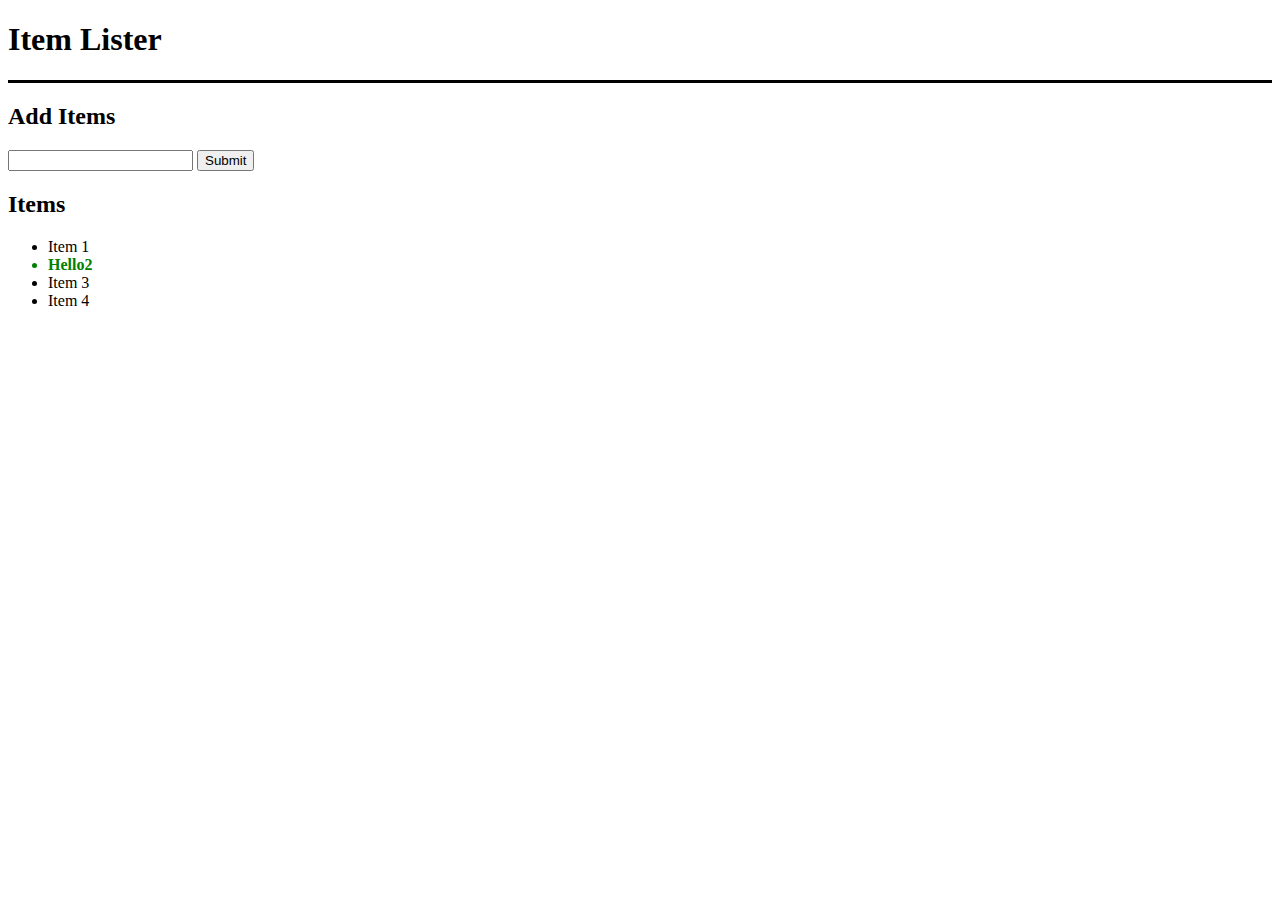
<file: firstproject/index.html>
<!DOCTYPE html>
<html lang="en">
<head>
  <meta charset="UTF-8">
  <meta name="viewport" content="width=device-width, initial-scale=1.0">
  <meta http-equiv="X-UA-Compatible" content="ie=edge">
  <link rel="stylesheet" href="https://maxcdn.bootstrapcdn.com/bootstrap/4.0.0-beta/css/bootstrap.min.css" integrity="sha384-/Y6pD6FV/Vv2HJnA6t+vslU6fwYXjCFtcEpHbNJ0lyAFsXTsjBbfaDjzALeQsN6M" crossorigin="anonymous">
  <title>Item Lister</title>
</head>
<body>
  <header id="main-header" class="bg-success text-white p-4 mb-3">
    <div class="container">
      <h1 id="header-title">Item Lister <span style="display:none">123</span></h1>
    </div>
  </header>
  <div class="container">
   <div id="main" class="card card-body">
    <h2 class="title">Add Items</h2>
    <form class="form-inline mb-3">
      <input type="text" class="form-control mr-2">
      <input type="submit" class="btn btn-dark" value="Submit">
    </form>
    <h2 class="title">Items</h2>
    <ul id="items" class="list-group">
      <li class="list-group-item">Item 1</li>
      <li class="list-group-item">Item 2</li>
      <li class="list-group-item">Item 3</li>
      <li class="list-group-item">Item 4</li>
    </ul>
   </div>
  </div>
<script src="dom.js"></script>
</body>
</html>
</file>
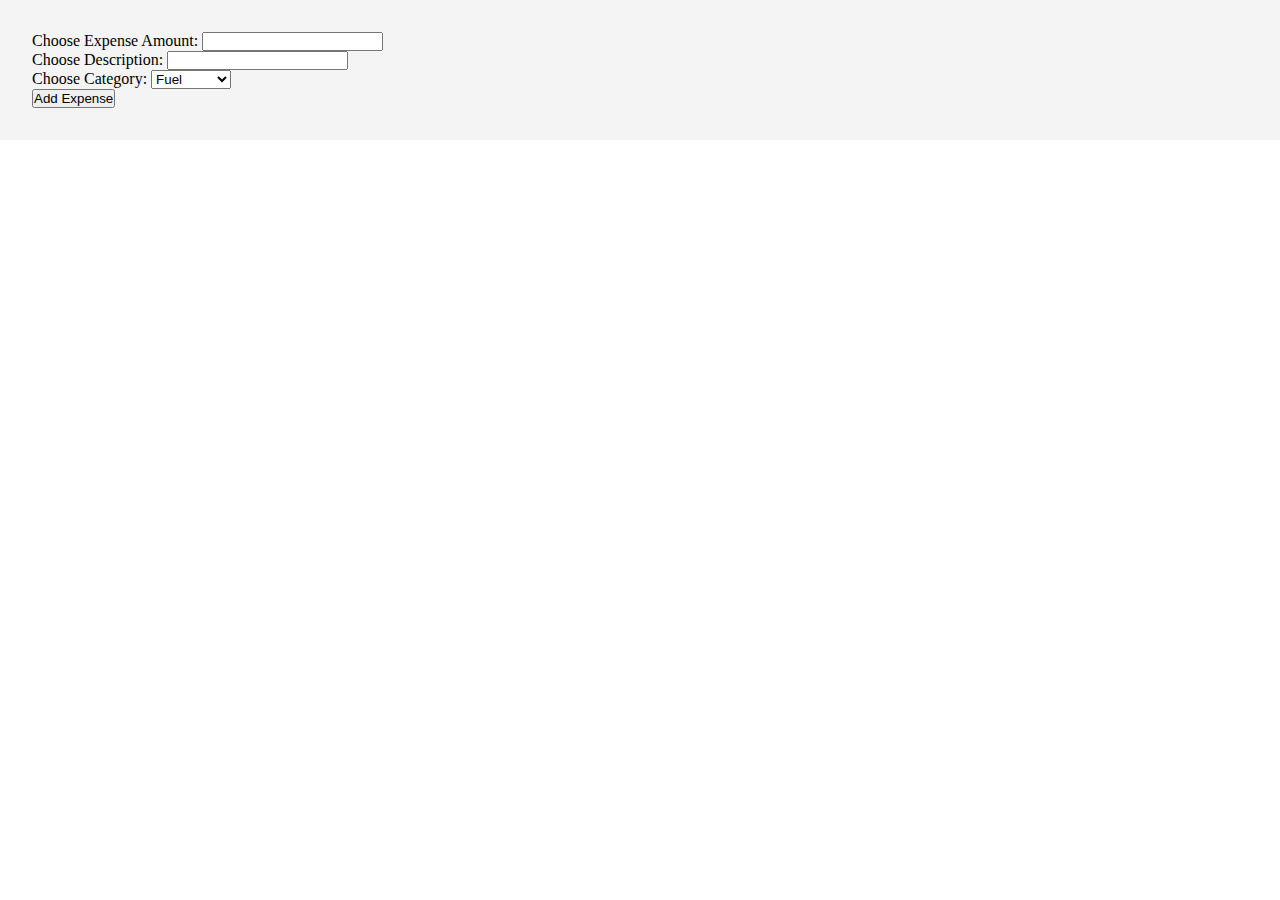
<file: firstproject/expenseTracker/index.html>
<!DOCTYPE html>
<html lang="en">
<head>
    <meta charset="UTF-8">
    <meta name="viewport" content="width=device-width, initial-scale=1.0">
    <title>Document</title>
    <link href="https://cdn.jsdelivr.net/npm/bootstrap@5.0.2/dist/css/bootstrap.min.css" rel="stylesheet" integrity="sha384-EVSTQN3/azprG1Anm3QDgpJLIm9Nao0Yz1ztcQTwFspd3yD65VohhpuuCOmLASjC" crossorigin="anonymous">
    <link rel="stylesheet" href="style.css">
</head>
<body>
    <div class="container">
        <div class="row">

            <form id="my-form">
                <!-- <h1>Add User</h1> -->
                <!-- <div class="msg"></div> -->
                <div>
                  <label for="amount">Choose Expense Amount:</label>
                  <input type="number" id="amount">
                </div>
                <div class="mt-2">
                  <label for="description">Choose Description:</label>
                  <input type="text" id="description">
                </div>
                <div class="mt-2">
                  <label for="category">Choose Category:</label>
                  <select name="category" id="category">
                    <option value="fuel">Fuel</option>
                    <option value="food">Food</option>
                    <option value="movie">Movie</option>
                    <option value="vocation">Vocation</option>
                    <option value="recharge">Recharge</option>
                    <option value="electricity">Electricity</option>
                  </select>
                </div>
                <button type="button" class="mt-2 btn btn-primary" id="btn">Add Expense</button>
                <!-- <input class="btn" type="submit" value="Submit"> -->
            </form>
        
            <ul id="users"></ul>

            <!-- <ul class="items">
                <li class="item">Item 1</li>
                <li class="item">Item 2</li>
                <li class="item">Item 3</li>
            </ul> -->
            
        </div>
    </div>

    <script src="https://cdn.jsdelivr.net/npm/bootstrap@5.0.2/dist/js/bootstrap.bundle.min.js" integrity="sha384-MrcW6ZMFYlzcLA8Nl+NtUVF0sA7MsXsP1UyJoMp4YLEuNSfAP+JcXn/tWtIaxVXM" crossorigin="anonymous"></script>
    <script src="script.js"></script>
</body>
</html>
</file>
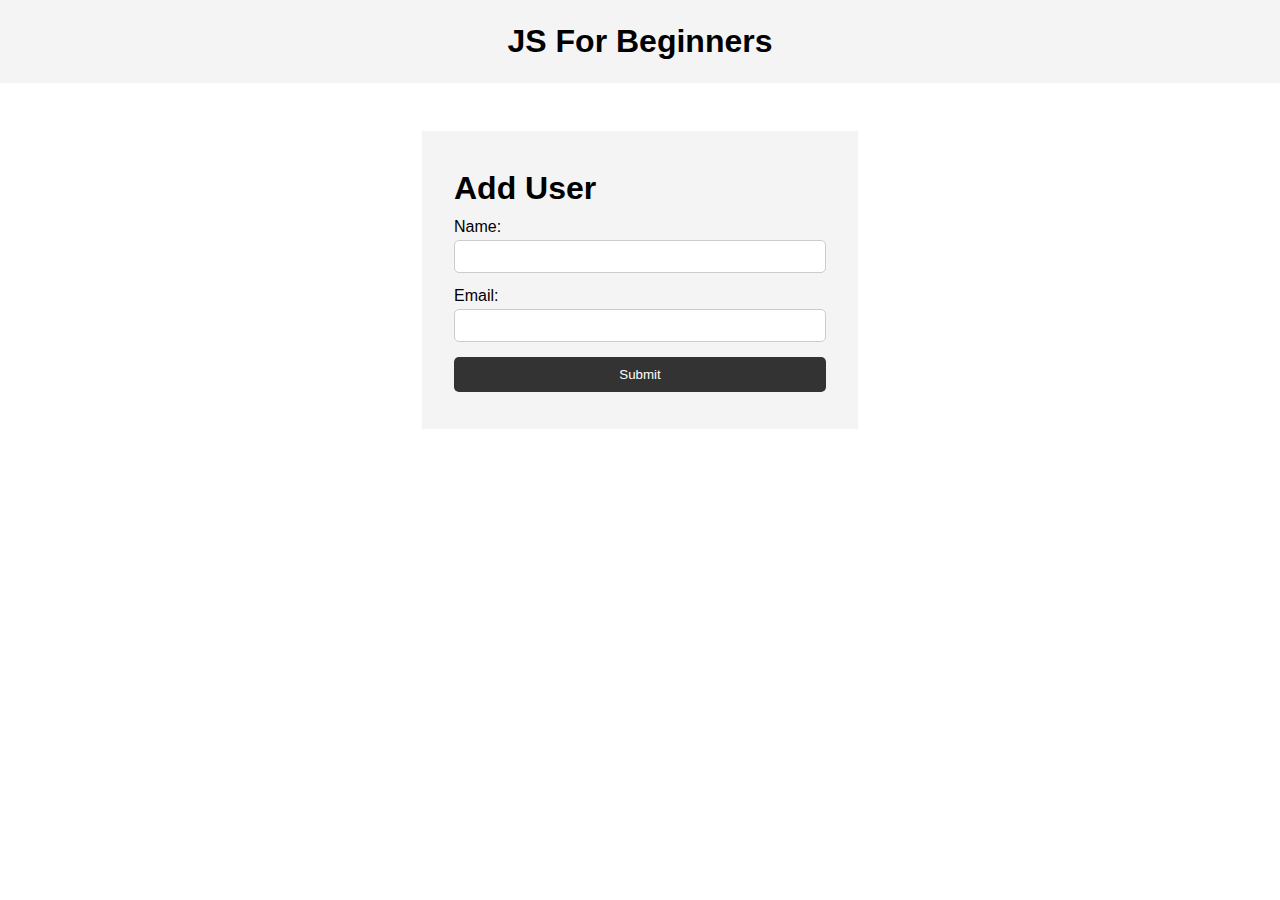
<file: firstproject/task10/index.html>
<!DOCTYPE html>
<html lang="en">
  <head>
    <meta charset="UTF-8" />
    <meta name="viewport" content="width=device-width, initial-scale=1.0" />
    <meta http-equiv="X-UA-Compatible" content="ie=edge" />
    <title>JS For Beginners</title>
    <link rel="stylesheet" href="style.css">
  </head>
  <body>
    <header>
      <h1>JS For Beginners</h1>
    </header>

    <section class="container">
      <form id="my-form">
        <h1>Add User</h1>
        <div class="msg"></div>
        <div>
          <label for="name">Name:</label>
          <input type="text" id="name">
        </div>
        <div>
          <label for="email">Email:</label>
          <input type="text" id="email">
        </div>
        <input class="btn" type="submit" value="Submit">
      </form>

      <ul id="users"></ul>

      <!-- <ul class="items">
        <li class="item">Item 1</li>
        <li class="item">Item 2</li>
        <li class="item">Item 3</li>
      </ul> -->
    </section>
    

    <script src="main.js"></script>
  </body>
</html>
</file>
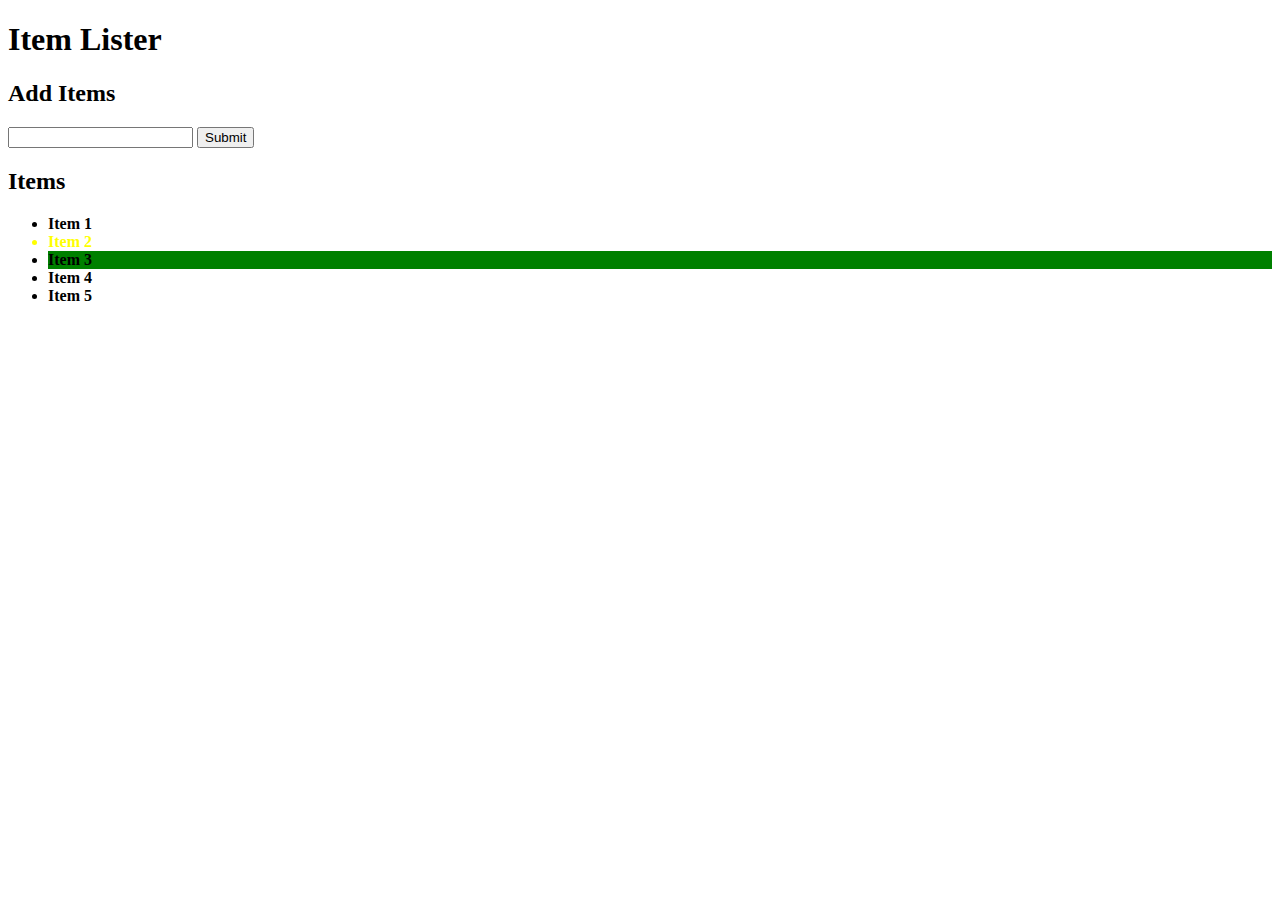
<file: firstproject/task5/index.html>
<!DOCTYPE html>
<html lang="en">
<head>
  <meta charset="UTF-8">
  <meta name="viewport" content="width=device-width, initial-scale=1.0">
  <meta http-equiv="X-UA-Compatible" content="ie=edge">
  <link rel="stylesheet" href="https://maxcdn.bootstrapcdn.com/bootstrap/4.0.0-beta/css/bootstrap.min.css" integrity="sha384-/Y6pD6FV/Vv2HJnA6t+vslU6fwYXjCFtcEpHbNJ0lyAFsXTsjBbfaDjzALeQsN6M" crossorigin="anonymous">
  <title>Item Lister</title>
</head>
<body>
  <header id="main-header" class="bg-success text-white p-4 mb-3">
    <div class="container">
      <h1 id="header-title">Item Lister <span style="display:none">123</span></h1>
    </div>
  </header>
  <div class="container">
   <div id="main" class="card card-body">
    <h2 class="title">Add Items</h2>
    <form class="form-inline mb-3">
      <input type="text" class="form-control mr-2">
      <input type="submit" class="btn btn-dark" value="Submit">
    </form>
    <h2 class="title">Items</h2>
    <ul id="items" class="list-group">
      <li class="list-group-item">Item 1</li>
      <li class="list-group-item">Item 2</li>
      <li class="list-group-item">Item 3</li>
      <li class="list-group-item">Item 4</li>
      <li>Item 5</li>
    </ul>
   </div>
  </div>
<script src="dom.js"></script>
</body>
</html>
</file>
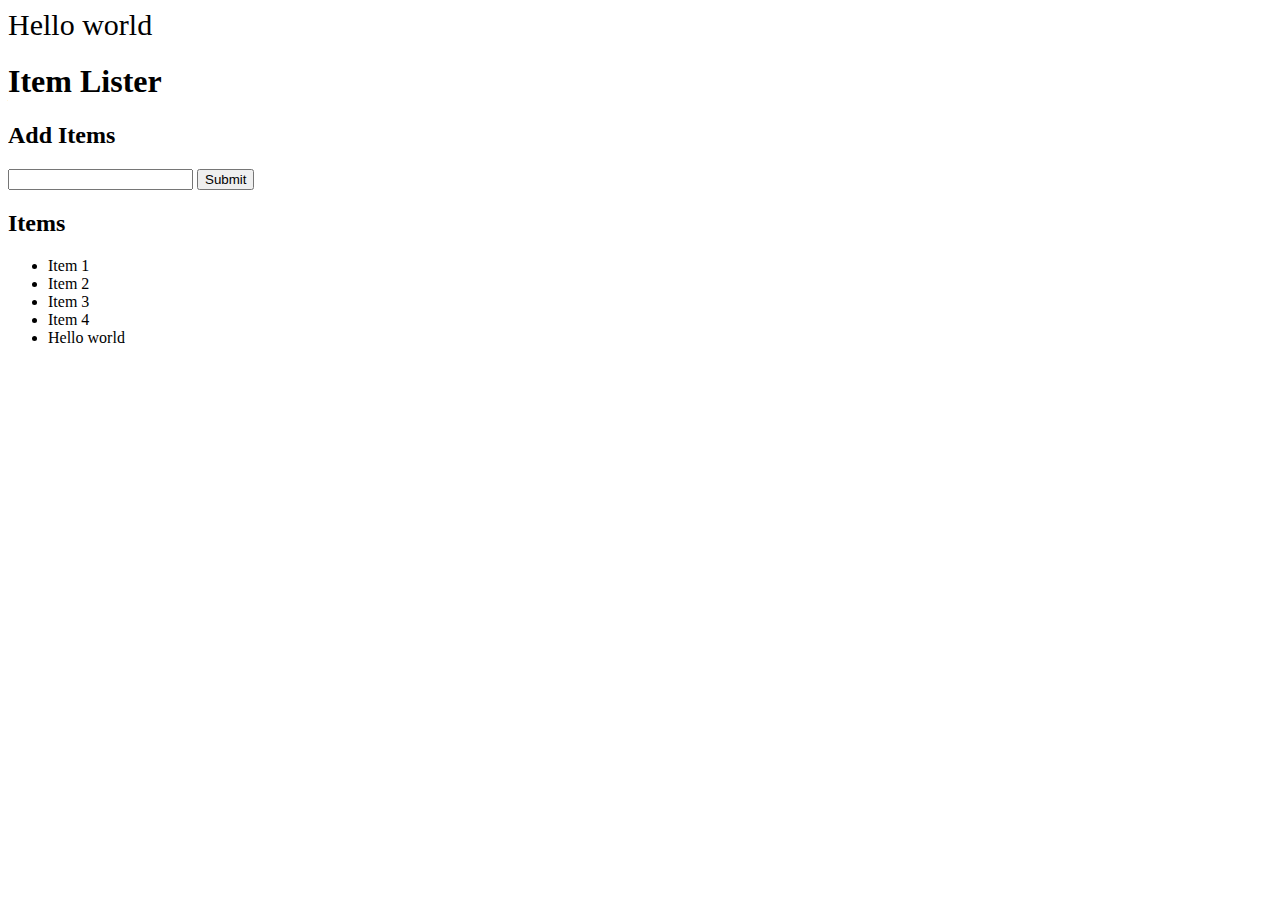
<file: firstproject/task7/index.html>
<!DOCTYPE html>
<html lang="en">
<head>
  <meta charset="UTF-8">
  <meta name="viewport" content="width=device-width, initial-scale=1.0">
  <meta http-equiv="X-UA-Compatible" content="ie=edge">
  <link rel="stylesheet" href="https://maxcdn.bootstrapcdn.com/bootstrap/4.0.0-beta/css/bootstrap.min.css" integrity="sha384-/Y6pD6FV/Vv2HJnA6t+vslU6fwYXjCFtcEpHbNJ0lyAFsXTsjBbfaDjzALeQsN6M" crossorigin="anonymous">
  <title>Item Lister</title>
</head>
<body>
  <header id="main-header" class="bg-success text-white p-4 mb-3">
    <div class="container">
      <h1 id="header-title">Item Lister <span style="display:none">123</span></h1>
    </div>
  </header>
  <div class="container">
   <div id="main" class="card card-body">
    <h2 class="title">Add Items</h2>
    <form class="form-inline mb-3">
      <input type="text" class="form-control mr-2">
      <input type="submit" class="btn btn-dark" value="Submit">
    </form>
    <h2 class="title">Items</h2>
    <ul id="items" class="list-group"> 
      <li class="list-group-item">Item 1</li>
      <li class="list-group-item">Item 2</li>
      <li class="list-group-item">Item 3</li>
      <li class="list-group-item">Item 4</li>
    </ul>
   </div>
  </div>
<script src="dom.js"></script>
</body>
</html>
</file>
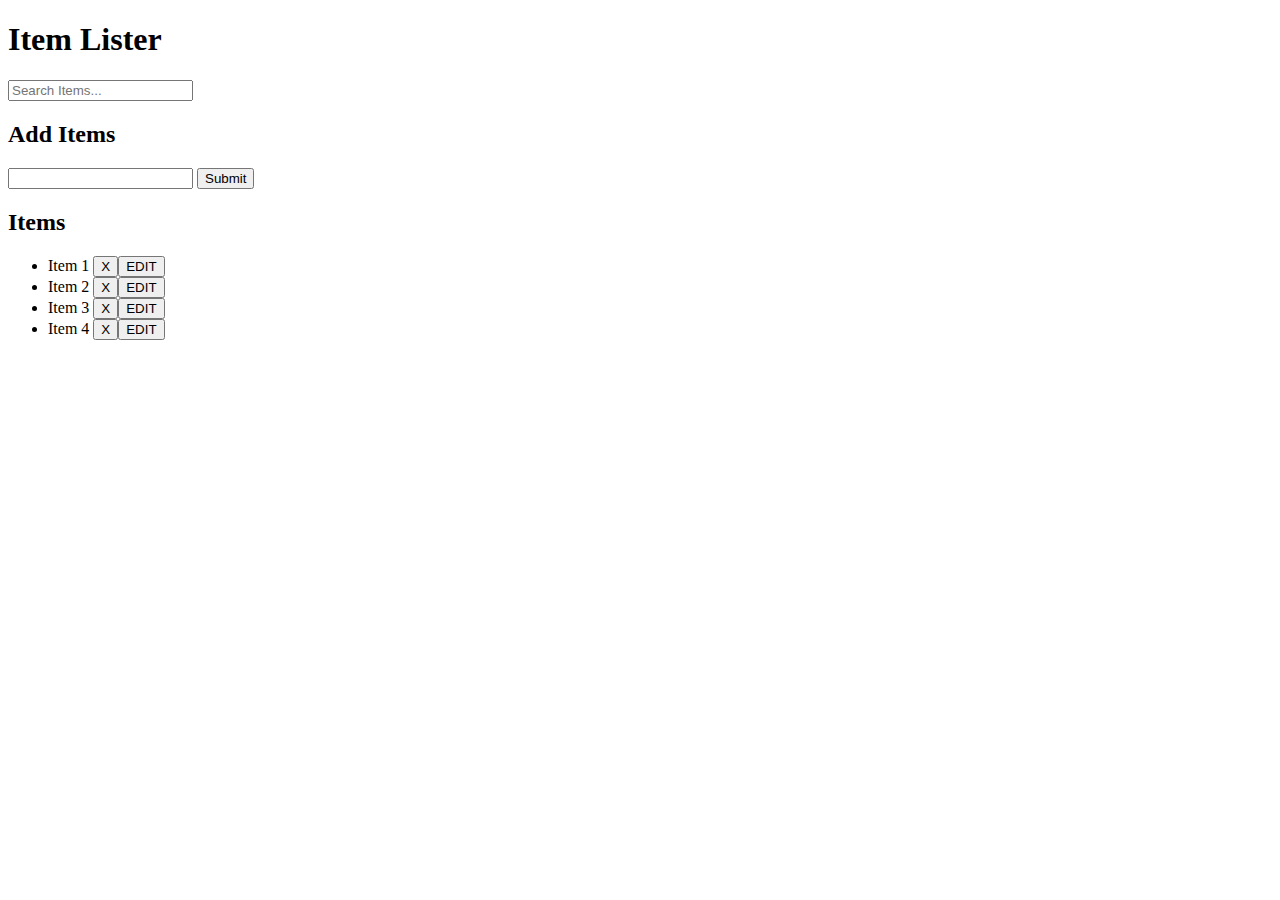
<file: firstproject/task8/index.html>
<!DOCTYPE html>
<html lang="en">
<head>
  <meta charset="UTF-8">
  <meta name="viewport" content="width=device-width, initial-scale=1.0">
  <meta http-equiv="X-UA-Compatible" content="ie=edge">
  <link rel="stylesheet" href="https://maxcdn.bootstrapcdn.com/bootstrap/4.0.0-beta/css/bootstrap.min.css" integrity="sha384-/Y6pD6FV/Vv2HJnA6t+vslU6fwYXjCFtcEpHbNJ0lyAFsXTsjBbfaDjzALeQsN6M" crossorigin="anonymous">
  <title>Item Lister</title>
</head>
<body>
    <header id="main-header" class="bg-success text-white p-4 mb-3">
        <div class="container">
          <div class="row">
            <div class="col-md-6">
                <h1 id="header-title">Item Lister</h1>
            </div>
            <div class="col-md-6 align-self-center">
                <input type="text" class="form-control" id="filter" placeholder="Search Items...">
            </div>
          </div>
        </div>
      </header>
      <div class="container">
       <div id="main" class="card card-body">
        <h2 class="title">Add Items</h2>
        <form id="addForm" class="form-inline mb-3">
          <input type="text" class="form-control mr-2" id="item">
          <input type="submit" class="btn btn-dark" value="Submit">
        </form>
        <h2 class="title">Items</h2>
        <ul id="items" class="list-group">
          <li class="list-group-item">Item 1 <button class="btn btn-danger btn-sm float-right delete">X</button><button class="btn btn-sm float-right editBtn">EDIT</button></li>
          <li class="list-group-item">Item 2 <button class="btn btn-danger btn-sm float-right delete">X</button><button class="btn btn-sm float-right editBtn">EDIT</button></li>
          <li class="list-group-item">Item 3 <button class="btn btn-danger btn-sm float-right delete">X</button><button class="btn btn-sm float-right editBtn">EDIT</button></li>
          <li class="list-group-item">Item 4 <button class="btn btn-danger btn-sm float-right delete">X</button><button class="btn btn-sm float-right editBtn">EDIT</button></li>
        </ul>
       </div>
      </div>
<script src="main.js"></script>
</body>
</html>
</file>
<file: firstproject/expenseTracker/style.css>
*{
    margin: 0;
    padding: 0;
    box-sizing: border-box;
}

html,body{
    width: 100%;
    height: 100%;
}

#my-form {
    padding: 2rem;
    background: #f4f4f4;
}

ul {
    list-style: none; 
} 
  
ul li {
    padding: 5px;
    background: #f4f4f4;
    margin: 5px 0;
}

ul li input{
    margin: 0 5px;
}
</file>
<file: firstproject/task10/style.css>
* {
    margin: 0;
    padding: 0;
    box-sizing: border-box;
  }
  
  html,body {
    width: 100%;
    height: 100%;
    font-family: Arial, Helvetica, sans-serif;
    line-height: 1.6;
  }
  
  ul {
    list-style: none;
  }
  
  ul li {
    padding: 5px;
    background: #f4f4f4;
    margin: 5px 0;
  }
  
  header {
    background: #f4f4f4;
    padding: 1rem;
    text-align: center;
  }
  
  .container {
    margin: auto;
    width: 500px;
    overflow: auto;
    padding: 3rem 2rem;
  }
  
  #my-form {
    padding: 2rem;
    background: #f4f4f4;
  }
  
  #my-form label {
    display: block;
  }
  
  #my-form input[type='text'] {
    width: 100%;
    padding: 8px;
    margin-bottom: 10px;
    border-radius: 5px;
    border: 1px solid #ccc;
  }
  
  .btn {
    display: block;
    width: 100%;
    padding: 10px 15px;
    border: 0;
    background: #333;
    color: #fff;
    border-radius: 5px;
    margin: 5px 0;
  }
  
  .btn:hover {
    background: #444;
  }
  
  .bg-dark {
    background: #333;
    color: #fff;
  }
  
  .error {
    background: orangered;
    color: #fff;
    padding: 5px;
    margin: 5px;
  }
</file>
